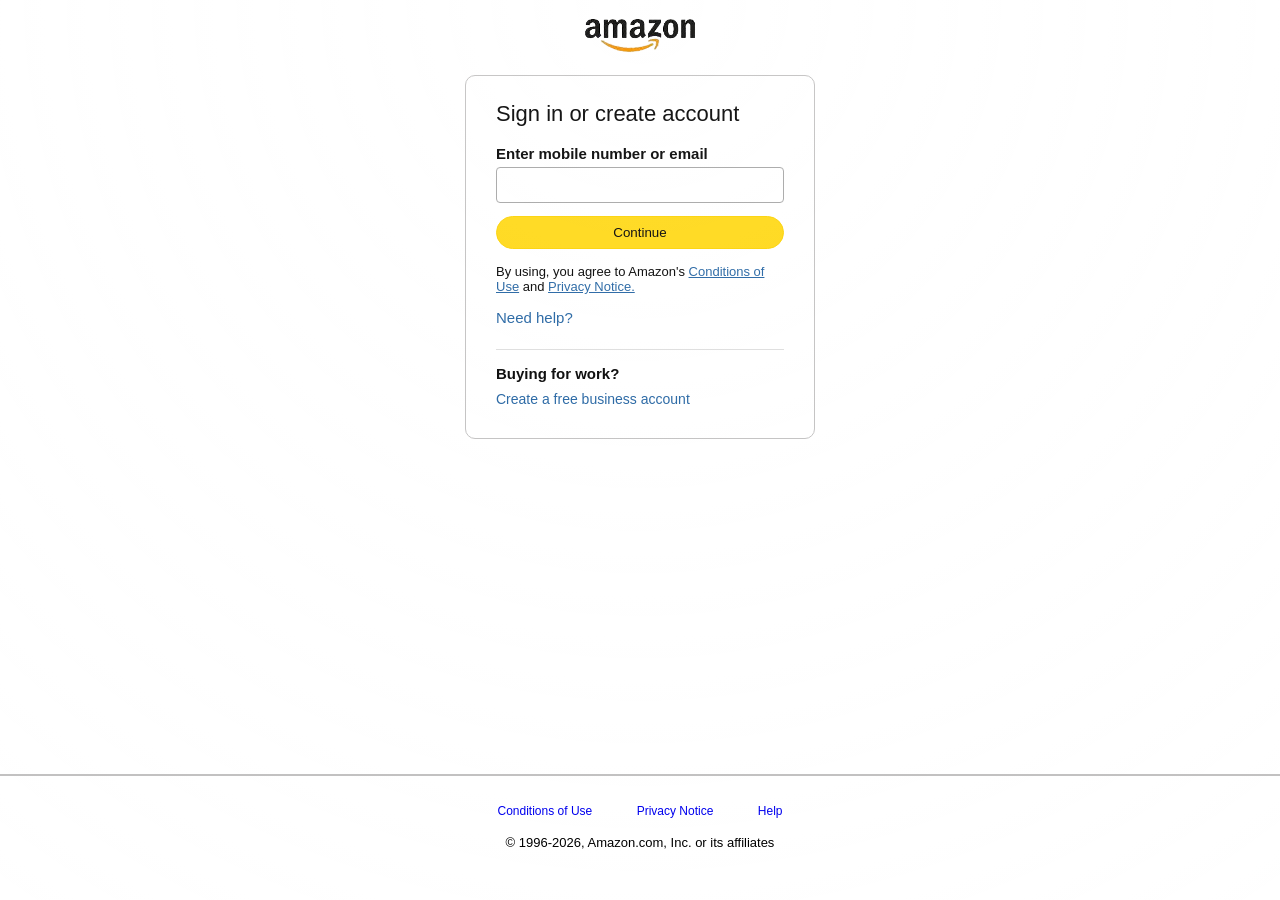
<file: contact.html>
<!doctype html>
<html lang="en">
  <head>
    <meta charset="UTF-8" />
    <meta name="viewport" content="width=device-width, initial-scale=1.0" />
    <title>Sign-in Form</title>
    <link rel="stylesheet" href="style.css" />
  </head>
  <body>
    <div class="form-container">
      <header class="form-header">
        <a href="#"><img src="amazon-logo-removebg-preview.png" alt="" /></a>
      </header>
      <main class="form-main">
        <form action="#">
          <h1>Sign in or create account</h1>
          <p class="input-label">Enter mobile number or email</p>
          <input type="text" id="mobileOrEmail" />
          <button>Continue</button>
          <p class="terms-of-use">
            By using, you agree to Amazon's
            <a href="#">Conditions of Use</a> and
            <a href="#">Privacy Notice.</a>
          </p>
          <p class="need-help"><a href="#">Need help?</a></p>
          <hr />
          <span class="form-span one">Buying for work?</span>
          <span class="form-span two"><a href="#">Create a free business account</a></span>
        </form>
      </main>
      <footer class="form-footer">
        <a href="#">Conditions of Use</a>
        <a href="#">Privacy Notice</a>
        <a href="#">Help</a>
        <p class="footer-p">© 1996-2026, Amazon.com, Inc. or its affiliates</p>
      </footer>
    </div>
    <script src="main.js"></script>
  </body>
</html>
</file>
<file: style.css>
* {
  margin: 0;
  padding: 0;
  box-sizing: border-box;
}

html {
  scroll-behavior: smooth;
}

body {
  width: 100%;
  min-height: 100vh;
  position: relative;
  overflow-x: hidden;
  background: linear-gradient(180deg, #4a5568 0%, #edf2f7 100%);

  
  font-family: "Amazon Ember", Arial, sans-serif;
}

body::before {
  content: "";
  position: fixed;
  top: 0;
  left: 0;
  width: 100%;
  height: 100%;
  background: radial-gradient(
    circle at top,
    rgba(255, 255, 255, 0.1),
    transparent
  );
  pointer-events: none;
  z-index: 0;
}

.top_header,
.image-container,
.container,
#products {
  position: relative;
  z-index: 1;
}

/* navbar */
.top_header {
  height: 75px;
  width: 100%;
  background-color: black;
  color: white;
  display: flex;
  position: fixed;
  top: 0;
  left: 0;
  justify-content: space-around;
  align-items: center;
  z-index: 3;
  flex-wrap: nowrap;
  box-shadow: 0 2px 8px rgba(0, 0, 0, 0.15);
}

/* amazon logo */
.logo-div {
  width: 150px;
  min-width: 100px;
  height: 50px;
  padding: 5px;
  transition: border 0.5s;
}

.logo-div:hover {
  border: 1px solid whitesmoke;
}

.logo-div img {
  width: 100%;
  height: 100%;
  /* object-fit: cover; */
  background-size: cover;
}

.location_box {
  display: flex;
  justify-content: center;
  align-items: center;
  margin: 5px;
  padding: 5px;
  transition: border 0.5s;
}

.location_box:hover {
  border: 1px solid whitesmoke;
  cursor: pointer;
}

.location_box_spans {
  display: flex;
  flex-direction: column;
}

.location_box_span1{
  font-size: 12.5px;
  color: #e5e6e7;
}

.location_box_span2{
  font-size: 18px;
}

/* search-input, all, shoes, clothes, electronics */
.search_box {
  width: 60%;
  display: flex;
  justify-content: space-between;
  align-items: center;
  height: 50px;
  padding: 2px;
}

.search_box input {
  width: 70%;
  padding: 10px 15px;
}

.search_box button {
  padding: 10px 15px;
}

#all-button{
  cursor: pointer;
}

#shoes,
#clothes,
#electronics {
  padding-top: 10px;
  padding-bottom: 10px;
  padding-left: 3px;
  padding-right: 3px;
  font-size: 13px;
  cursor: pointer;
}

/* us-flag + drowdawn icon */
.language img {
  height: 20px;
  width: 20px;
}

.language {
  display: flex;
  justify-content: center;
  align-items: center;
  margin-left: 5px;
  padding-left: 5px;
  padding-right: 5px;
  padding-top: 12px;
  padding-bottom: 13px;
  transition: border 0.5s;
}

.language:hover {
  border: 1px solid whitesmoke;
  cursor: pointer;
}

.language_img {
  display: flex;
}

.language_span {
  font-size: 15px;
  margin: 2px;
}
 
.fa-caret-down {
  font-size: 10px;
  margin-left: 0;
}

/* sign-in account box  */
.sign_in_account {
  margin-left: 5px;
  padding: 5px;

  cursor: pointer;
}

.sign_in_account .one{
   font-size: 12px;
  color: #e5e6e7;
}

.sign_in_account .two{
  font-size: 13px;
  font-weight: bold;
}

.sign_in_account:hover {
  border: 1px solid whitesmoke;
}

/* cart box */
.cart {
  margin-left: 5px;
  display: flex;
  justify-content: center;
  align-items: center;
  padding-left: 5px;
  padding-right: 5px;
}

.cart .two{
  font-size: 13.5px;
  margin-top: 12px;
}

.cart:hover {
  border: 1px solid whitesmoke;
  cursor: pointer;
}

.fa-cart-arrow-down {
  font-size: 25px;
}

/* image-sliding */
.image-container {
  width: 100%;
  height: 700px;
  position: relative;
  margin-top: 70px;
  overflow: hidden;
  aspect-ratio: 16 / 9;
}

.images {
  width: 100%;
  height: 700px;
  display: flex;
  transition: transform all 0.5s ease;
}

.images img {
  width: 100%;
  object-fit: cover;
  display: block;
  flex-shrink: 0;
}

.btn {
  position: absolute;
  top: 30%;
  font-size: 35px;
}

.prev {
  left: 15px;
}

.next {
  right: 20px;
}

/* products listing conatiner */
.container {
  height: auto; 
  position: relative;
  z-index: 2;
  margin-top: -350px;
}

#products {
  display: grid;
  grid-template-columns: repeat(4, 1fr);
  gap: 20px;
  max-width: 1200px;
  margin: 0 auto;
  padding: 20px 20px;
  position: relative;
  z-index: 2;
}

.product {
  background: white; 
  border: 1px solid #ccc;
  padding: 10px;
  text-align: center;
  box-shadow: 0 4px 12px rgba(0, 0, 0, 0.1);
}

.product img {
  width: 100%;
  height: 200px; 
  object-fit: cover;
  border-radius: 4px;
}

/* sign-in page link conatiner */
.sign-in-container {
  padding-top: 25px;
  padding-bottom: 25px;
  /* border: 1px solid black; */
  background-color: white;
}

.sign-in-inside-container {
  border-top: 1px solid rgb(209, 208, 208);
  border-bottom: 1px solid rgb(209, 208, 208);
  text-align: center;
  padding-top: 50px;
  padding-bottom: 20px;
}

.sign-in-button {
  width: 180px;
  font-size: 15px;
  padding: 10px 30px;
  margin: 5px;
  border: none;
  border-radius: 50px;
  background-color: #ffd814;
  transition: all 0.3s;
}

.sign-in-button a{
  text-decoration: none;
  color: black;
}

.sign-in-button:hover {
  background-color: #ffc814ed;
  /* transform: scale(1.1); */
}

.back-to-top {
  text-align: center;
  /* border: 1px solid black; */
  padding: 20px 0px;
  background-color: #4a5568;
  transition: all 0.3s;
}

.back-to-top:hover {
  opacity: 0.8;
}

.back-to-top a {
  color: whitesmoke;
  font-size: 18px;
  text-decoration: none;
}

.footer {
  text-align: center;
  padding: 40px 20px;
}

.footer-block {
  display: block;
  padding: 10px;
}

.footer-block a {
  margin: 10px;
  display: inline-block;
  font-size: 18px;
  transition: all 0.3s;
}

.footer-block a:hover {
  font-size: 20px;
}

.footer-block p {
  font-size: 18px;
}

/* Sign-in page section/ contact.html*/
h3 {
  margin-bottom: 12px;
  font-size: 28px;
}

.form-container {
  background-color: white;
  width: 100%;
  height: 100vh;
  display: flex;
  flex-direction: column;
  align-items: center;
  font-family: "Amazon Ember", Arial, sans-serif;
}

.form-header {
  text-align: center;
  position: fixed;
  top: 0;
}

.form-header img {
  width: 120px;
}

.form-main {
  width: 100%;
  max-width: 350px;
  border: 1px solid rgb(194, 193, 193);
  border-radius: 10px;
  margin-top: 75px;
  padding-top: 25px;
  padding-left: 30px;
  padding-right: 30px;
  padding-bottom: 30px;
}

.form-main h1 {
  font-size: 22px;
  font-weight: 400;
  margin-bottom: 18px;
}

.form-main input {
  width: 100%;
  padding: 8px;
  font-size: 16px;
  border: 1px solid #a6a6a6;
  border-radius: 4px;
  outline: none;
  margin-bottom: 13px;
}

.form-main input:focus{
  border-color: #007185;
  box-shadow: 0 0 5px rgba(0, 113, 133, 0.5);
}

.form-main button {
  width: 100%;
  padding: 8px;
  background-color: #ffd814;
  border: 1px solid #fcd200;
  border-radius: 20px;
  cursor: pointer;
}

.form-main button:hover{
background-color: #ffd103;
}

.input-label {
  margin-bottom: 5px;
  font-size: 15px;
  font-weight: bold;
  font-family: "Amazon Ember", Arial, sans-serif;
}

.terms-of-use {
  margin-top: 15px;
  margin-bottom: 15px;
  font-size: 13px;
}

.terms-of-use a{
  color: #2162a1;
}

.terms-of-use a:hover{
  color: #4a5568;
}

.need-help {
  margin-bottom: 22px;
}

.need-help a{
  text-decoration: none;
  font-size: 15px;
  color: #2162a1;
}

.need-help a:hover{
  color: rgb(43, 43, 43);
}

.form-span {
  display: block;
}

.one {
  margin-top: 15px;
  margin-bottom: 8px;
  font-size: 15px;
  font-weight: bold;
}

.two a{
font-size: 14px;
text-decoration: none;
color: #2162a1;
}

.two a:hover{
  color: #4a5568;
}

.form-footer {
  width: 100%;
  position: fixed;
  bottom: 0;
  border-top: 2px solid rgb(194, 193, 193);
  text-align: center;
  padding-top: 25px;
  padding-bottom: 50px;
}

.form-footer a {
  margin: 20px;
  font-size: 12px;
  text-decoration: none;

}

.form-footer a:visited{
   color: #2162a1;
}

.form-footer a:hover{
  color: rgb(60, 59, 59);
  text-decoration: underline;
}

.footer-p {
  margin-top: 16px;
  font-size: 13px;
}

hr {
  border: none;
  height: 1px;
  background-color: #ddd;
}

#start-here{
  font-size: 13px;
  margin-left: 2px;
  text-decoration: none;
}

.btn{
  color: white;
  font-size: 30px;
  opacity: .5;
  cursor: pointer;
  transition: all .5;
}

.btn:hover{
  opacity: 1;
}

/* modal appearing by clicking sign-in account box in navbar */
.sign-in-account-wrapper{
  position: relative;
}

.sign-in-modal{
  width: 300px;
  height: 150px;
  background: white;
  color: black;
  display: flex;
  flex-direction: column;
  justify-content: center;
  align-items: center;
  position: absolute;
  top: 60px;
  right: 0;
  padding: 15px;
  border-radius: 5px;

  opacity: 0;
  visibility: hidden;
  transform: translateY(10px);
  transition: all 0.3s ease;

  z-index: 10;
  
}

.sign-in-modal button {
  width: 150px;
}

.sign-in-modal::after{
  content: "";
  height: 25px;
  width: 25px;
  background: white;
  position: absolute;
  top: -6px;
  right: 20px;
  transform: rotate(45deg);
}

.sign-in-account-wrapper:hover .sign-in-modal {
  opacity: 1;
  visibility: visible;
  transform: translateY(0);
}

/* inside products container tags */
.brand{
  margin-top: 5px;
}

.price{
  margin-top: 5px;
}

.cart-button{
margin: 5px;
padding: 3px 5px;
border-radius: 5px;
background: #ffd814;

cursor: pointer;
transition: all .3s;
}

.cart-button:hover{
  background: #ffd103;
}

/* Responsive */
@media (max-width: 1024px) {
  .search_box {
  width: 60%;
  display: flex;
  justify-content: space-between;
  align-items: center;
  height: 50px;
  padding: 2px;
}

.search_box input{
  width: 60%;
  padding: 8px 10px;
}

.search_box button {
  padding: 8px 10px;
}

#all-button{
  cursor: pointer;
}

#shoes,
#clothes,
#electronics {
  padding-top: 10px;
  padding-bottom: 10px;
  padding-left: 3px;
  padding-right: 3px;
  font-size: 13px;
  cursor: pointer;
}

  .language {
  display: none;
}

.sign_in_account{
  display: none;
}

.cart{
  display: none;
}

#products {
    grid-template-columns: repeat(3, 1fr);
    gap: 20px;
    padding: 20px;
    margin: 0 10px;
  }
}

@media (max-width: 912px){
  .search_box {
  width: 70%;
  display: flex;
  justify-content: space-evenly;
  align-items: center;
  height: 50px;
  padding: 2px;
  }

.search_box input {
  width: 60%;
  padding: 8px 15px;
}
}

@media (max-width: 820px) {
 .search_box {
  width: 70%;
  display: flex;
  justify-content: space-evenly;
  align-items: center;
  height: 50px;
  padding: 2px;
  }

.search_box input {
  width: 60%;
  padding: 8px 15px;
}
}

@media (max-width: 768px) {
 .top_header {
  height: 75px;
  width: 100%;
  background-color: black;
  color: white;
  display: flex;
  justify-content: flex-start;
  padding: 0 5px;
  position: fixed;
  top: 0;
  left: 0;
  align-items: center;
  z-index: 3;
  flex-wrap: nowrap;
  box-shadow: 0 2px 8px rgba(0, 0, 0, 0.15);
}

  .logo-div {
    display: visible;
}

  .location_box {
    display: visible;
}

  .search_box {
  width: 70%;
  display: flex;
  justify-content: space-evenly;
  align-items: center;
  height: 50px;
  padding: 2px;
  }

.search_box input {
  width: 60%;
  padding: 8px 15px;
}

#all-button{
  padding: 8px 8px;
}

#shoes,
#clothes,
#electronics {
  padding-top: 10px;
  padding-bottom: 10px;
  /* padding-left: 3px; */
  /* padding-right: 3px; */
  font-size: 8px;
  cursor: pointer;
}

.language {
  display: none;
}

.sign_in_account {
  display: none;
}

.cart {
  margin-left: 5px;
  display: flex;
  justify-content: center;
  align-items: center;
  padding-left: 5px;
  padding-right: 5px;
}

.cart .two{
  font-size: 13.5px;
  margin-top: 12px;
}

.cart:hover {
  border: 1px solid whitesmoke;
  cursor: pointer;
}

.btn {
  position: absolute;
  top: 40%;
  font-size: 25px;
}

.prev {
  left: 15px;
}

.next {
  right: 20px;
}

  #products {
    grid-template-columns: repeat(2, 1fr);
    gap: 15px;
    padding: 10px;
    margin: 0 8px;
  }
}

@media (max-width: 550px) {
  .location_box{
     display: none;
  }
}

@media (max-width: 540px){
  .logo-div{
width: 100px;
  }

 .search_box {
  width: 80%;
  display: flex;
  justify-content: space-evenly;
  align-items: center;
  height: 50px;
  padding: 2px;
  }

.search_box input {
  width: 60%;
  padding: 8px 15px;
}

  .cart{
    display: none;
  }
}

@media (max-width: 450px) {
  .top_header {
  height: 75px;
  width: 100%;
  background-color: black;
  color: white;
  display: flex;
  justify-content: space-between;
  padding: 0 5px;
  position: fixed;
  top: 0;
  left: 0;
  align-items: center;
  z-index: 3;
  flex-wrap: nowrap;
  box-shadow: 0 2px 8px rgba(0, 0, 0, 0.15);
}

  .logo-div {
    display: none;
}

  .location_box {
    display: none;
}

  .search_box {
    width: 60%;
    margin-top: 10px;
  }

  .search_box {
  width: 100%;
  display: flex;
  justify-content: space-evenly;
  align-items: center;
  height: 50px;
  padding: 2px;
}

.search_box input {
  width: 50%;
  padding: 8px 15px;
}
#all-button{
  padding: 8px 8px;
}

#shoes,
#clothes,
#electronics {
  padding-top: 10px;
  padding-bottom: 10px;
  padding-left: 3px;
  padding-right: 3px;
  font-size: 8px;

  cursor: pointer;
}

.language {
  display: none;
}

.sign_in_account {
  display: none;
}

.sign_in_account .one{
   font-size: 12px;
  color: #e5e6e7;
}

.sign_in_account .two{
  font-size: 13px;
  font-weight: bold;
}

.sign_in_account:hover {
  border: 1px solid whitesmoke;
}

.cart {
  display: none;
}

.cart .two{
  font-size: 13.5px;
  margin-top: 12px;
}

.cart:hover {
  border: 1px solid whitesmoke;
  cursor: pointer;
}

.btn {
  position: absolute;
  top: 40%;
  font-size: 25px;
}

.prev {
  left: 15px;
}

.next {
  right: 20px;
}

  #products {
    grid-template-columns: repeat(1, 1fr);
    gap: 15px;
    padding: 10px;
    margin: 0 8px;
  }
}
</file>
